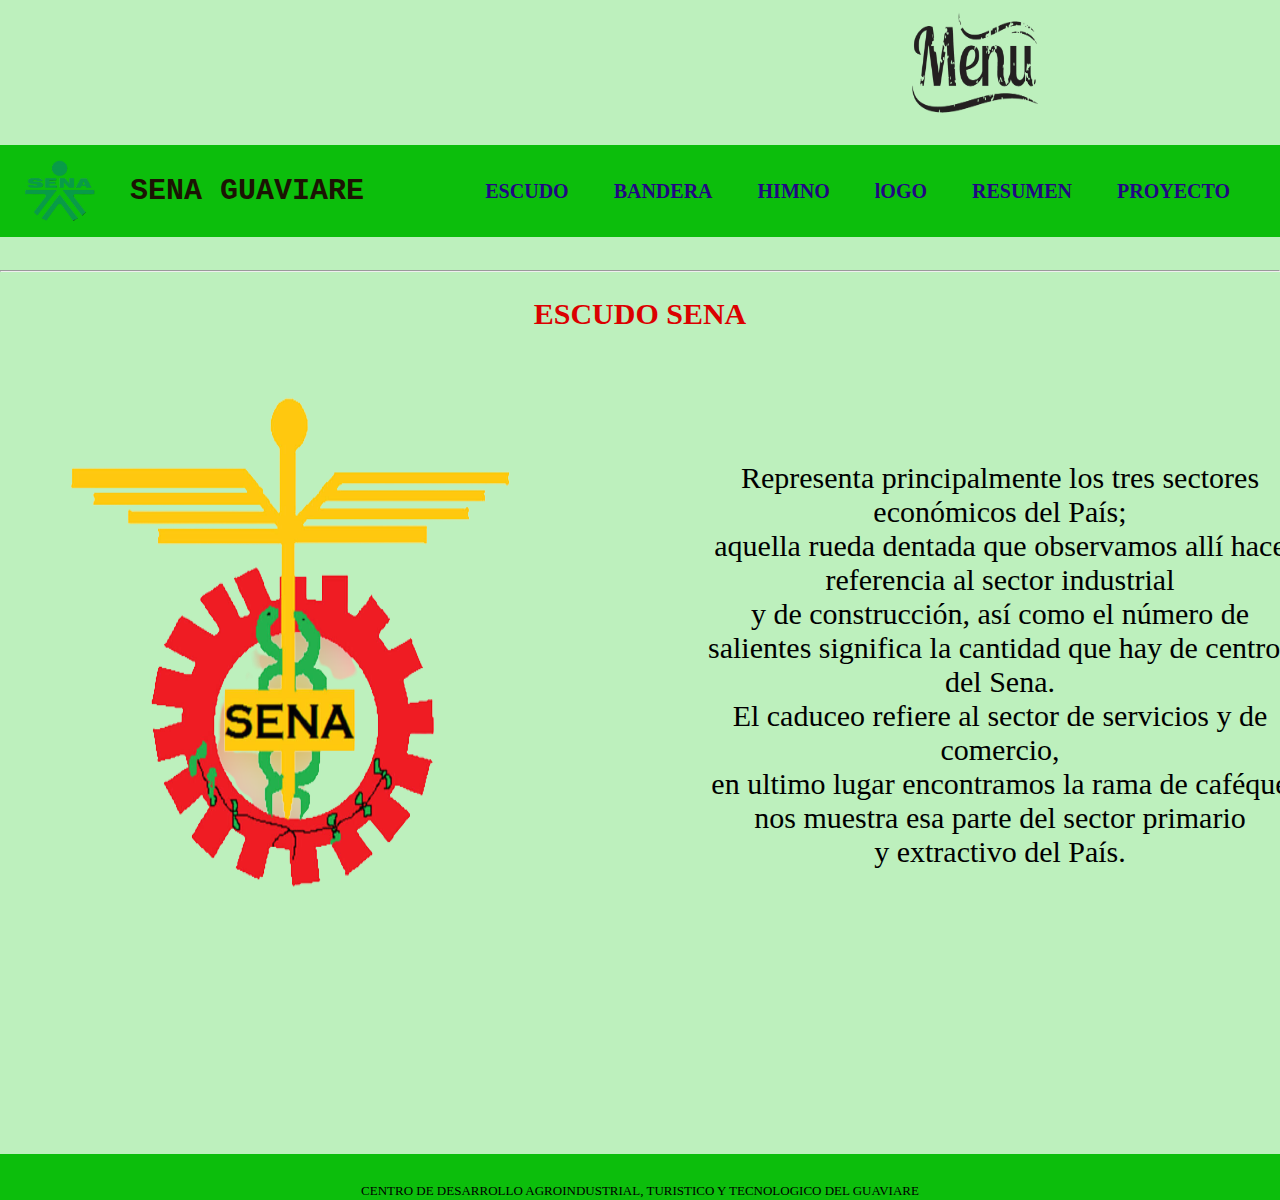
<file: robert proyecto/index.html>
<!DOCTYPE html>
<html lang="es">
<head>
    <meta charset="UTF-8">
    <meta http-equiv="X-UA-Compatible" content="IE=edge">
    <meta name="viewport" content="width=, initial-scale=1.0">
    <title>pagina SENA</title>
    <link rel="stylesheet" href="contenido.css">
   
</head>
<body>
    <div id="men"><a href="menu.html"><img class="menu-nombre" src="img/imagen7.png"></a>

    <link rel="stylesheet" href="contenido.css">
    <link rel="preconnect" href="https://fonts.googleapis.com">
    <link rel="preconnect" href="https://fonts.gstatic.com" crossorigin>
    <link href="https://fonts.googleapis.com/css2?family=Rubik+Storm&family=Rubik+Vinyl&display=swap" rel="stylesheet">
    <header>
        <div class="logo">
            <img src="img/logo-removebg-preview.png">
        <h1 class="logo-nombre">SENA GUAVIARE</h1>
        </div>
        <nav>
            <ul>
                <a href="index.html">ESCUDO</a>
                <a href="bandera.html">BANDERA</a>
                <a href="himno.html">HIMNO</a>
                <a href="logo.html">lOGO</a>
                <a href="resumen.html">RESUMEN</a>
                <A href="proyecto.html">PROYECTO</A>
            </ul>
        </nav>

    </header>
        
    <br>
    <hr>
    <main>
        
          
        
        <center>
        <section class="contenedor sobre escudo">
            <h2 class="escudo">ESCUDO SENA</h2>
            <div class="contenedor-sore-nosotros">
                <img src="img/sena.png" class="imagen">
            <p class="hola">Representa principalmente los tres sectores econ&oacute;micos del Pa&iacute;s; 
                <br>aquella rueda dentada que observamos all&iacute; hace referencia al sector industrial<br> 
                y de construcci&oacute;n,  as&iacute; como el n&uacute;mero de salientes significa la cantidad que hay de centros del Sena.<br>
                El caduceo refiere al sector de servicios y de comercio, 
                <br>en ultimo lugar encontramos la rama de caf&eacute;que nos muestra esa parte del sector primario<br> y extractivo del Pa&iacute;s.</p>
        </center>

            </div>      
            </nav>
            
        </section>   



    </main>

    
    <footer> <br>CENTRO DE DESARROLLO AGROINDUSTRIAL, TURISTICO Y TECNOLOGICO DEL GUAVIARE </footer>
</body>
</html>
</file>
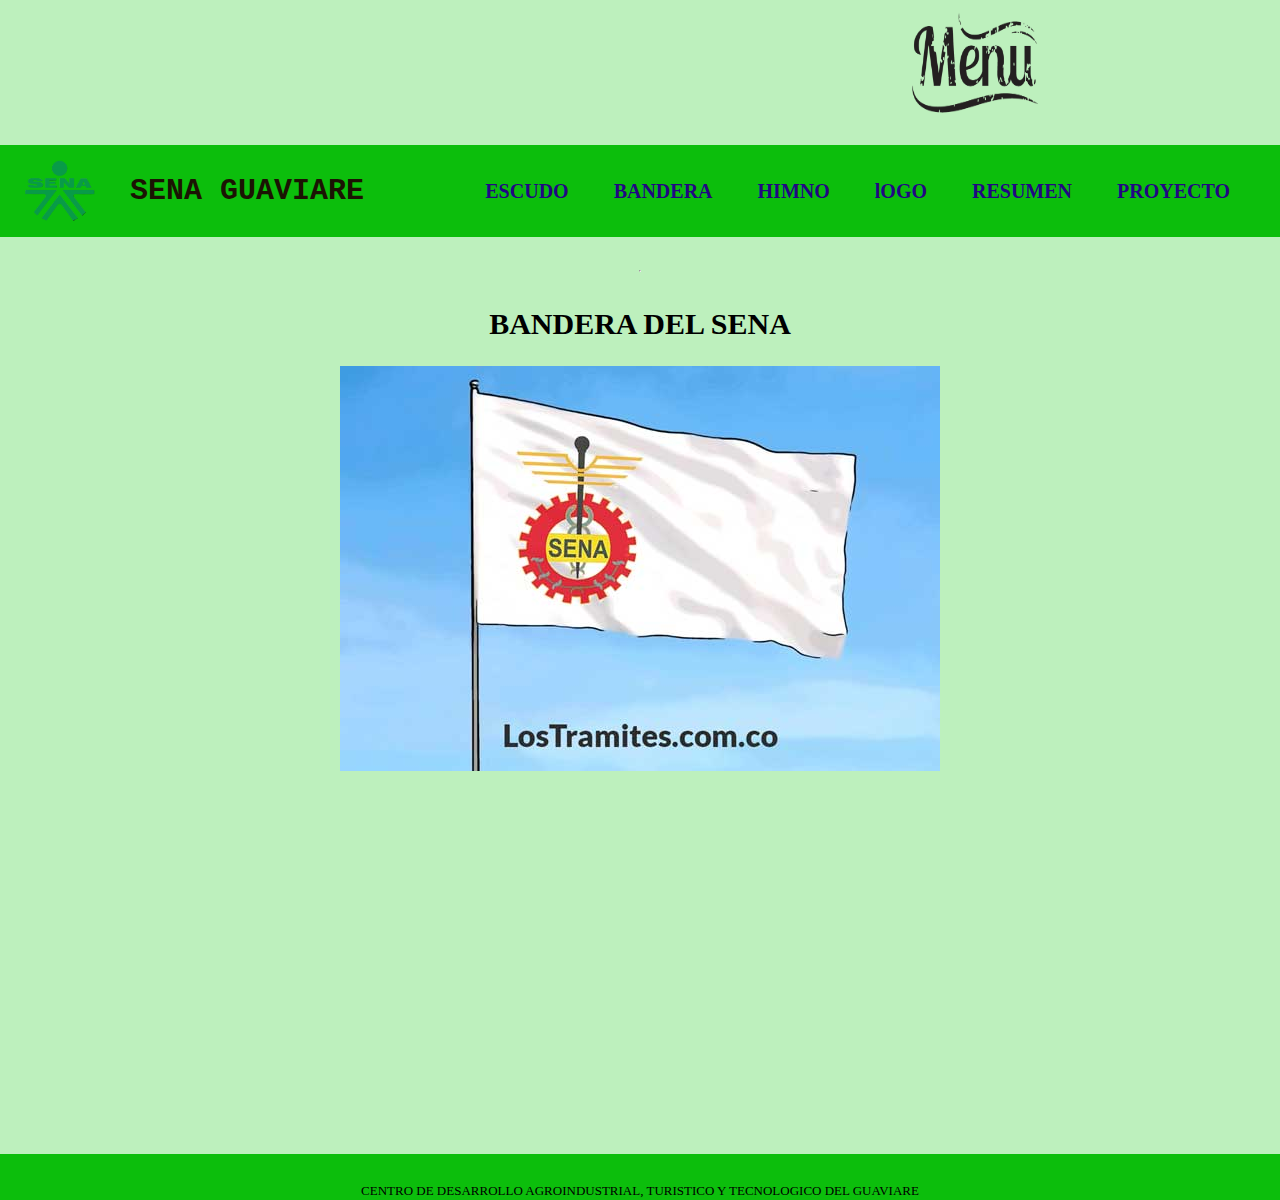
<file: robert proyecto/bandera.html>
<!DOCTYPE html>
<html lang="es">
<head>
    <meta charset="UTF-8">
    <meta http-equiv="X-UA-Compatible" content="IE=edge">
    <meta name="viewport" content="width=, initial-scale=1.0">
    <title>pagina SENA</title>
    <link rel="stylesheet" href="contenido.css">
</head>
<body>
    <div id="men"><a href="menu.html"><img class="menu-nombre" src="img/imagen7.png"></a>
    <link rel="stylesheet" href="contenido.css">
    <link rel="preconnect" href="https://fonts.googleapis.com">
    <link rel="preconnect" href="https://fonts.gstatic.com" crossorigin>
    <link href="https://fonts.googleapis.com/css2?family=Rubik+Storm&family=Rubik+Vinyl&display=swap" rel="stylesheet">
    <header>
        <div class="logo">
            <img src="img/logo-removebg-preview.png">
        <h1 class="logo-nombre">SENA GUAVIARE</h1>
        </div>
        <nav>
            <ul>
                <a href="index.html">ESCUDO</a>
                <a href="bandera.html">BANDERA</a>
                <a href="himno.html">HIMNO</a>
                <a href="logo.html">lOGO</a>
                <a href="resumen.html">RESUMEN</a>
                <A href="proyecto.html">PROYECTO</A>
    </div>         
            </nav>

    </header>
           
    <br>
    <hr>
    <main>
        
          
        
        <center>
        <section class="contenedor sobre bandera">
            <h2 class="bandera">BANDERA DEL SENA</h2>
            <div class="contenedor-sobre-nosotros">
                <img src="img/bandera-del-sena.jpg" class="ban">
        </center>

            </div>      
            </nav>
            
            

    </main>
    <footer> <br> CENTRO DE DESARROLLO AGROINDUSTRIAL, TURISTICO Y TECNOLOGICO DEL GUAVIARE </footer>
</body>
</html>
</file>
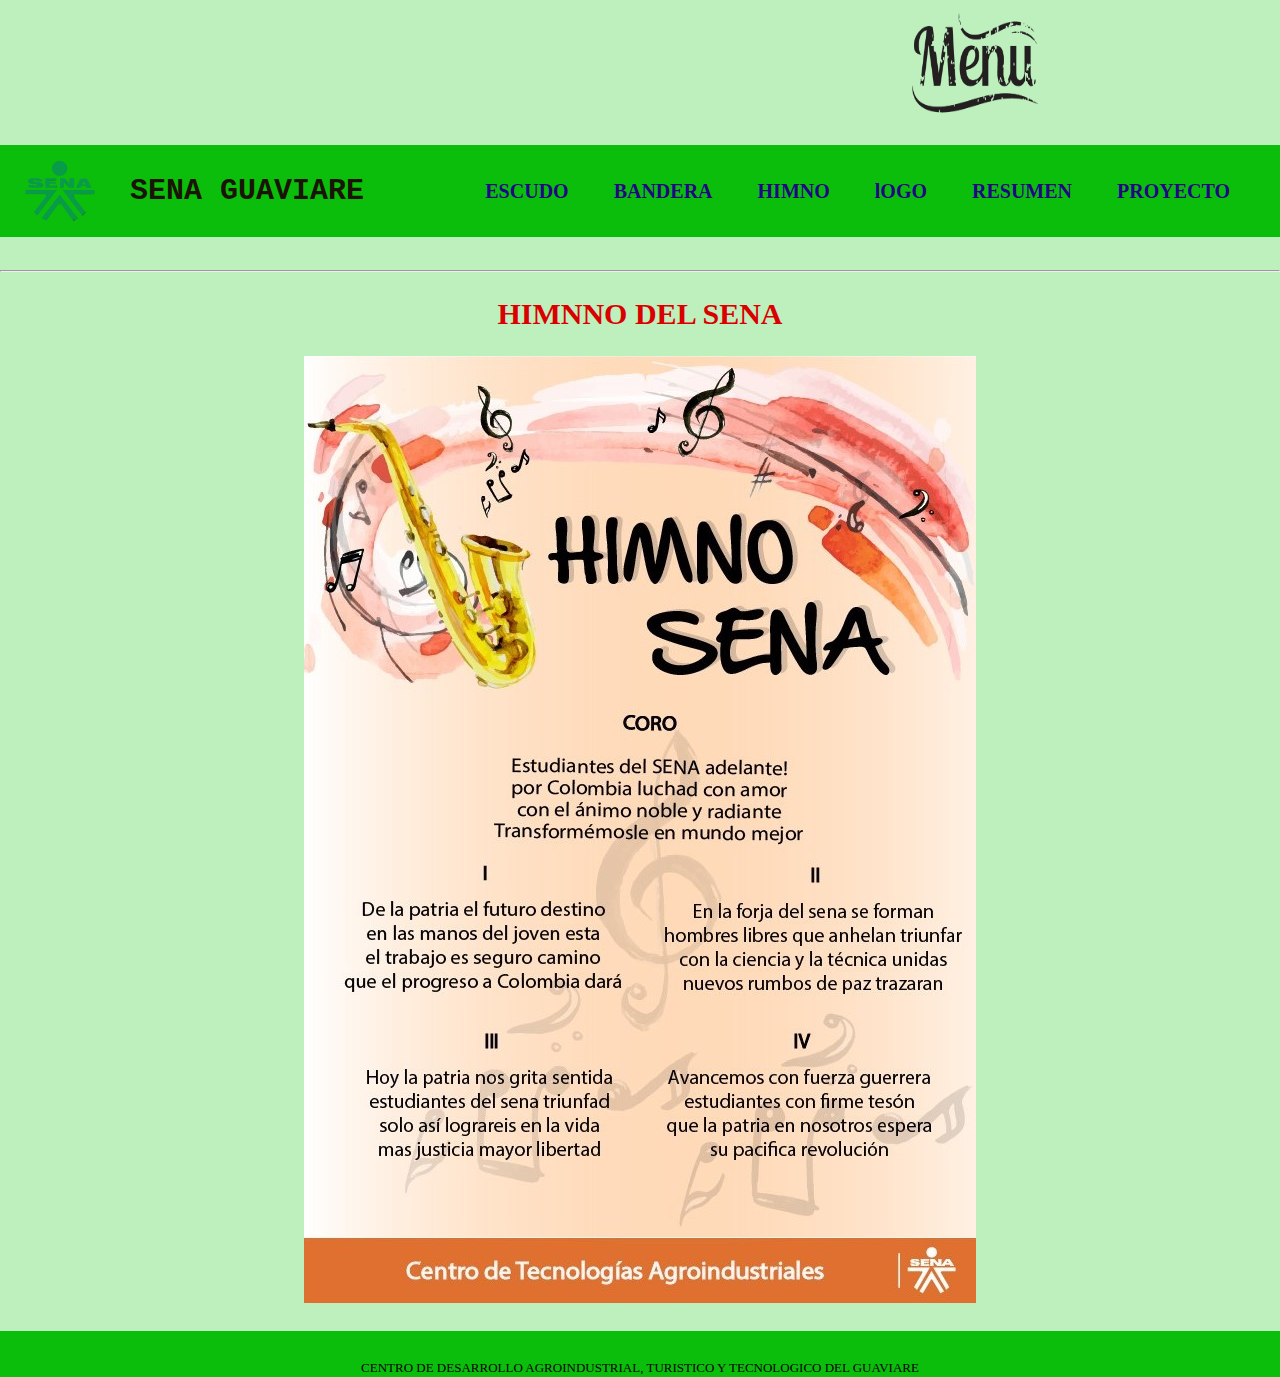
<file: robert proyecto/himno.html>
<!DOCTYPE html>
<html lang="es">
<head>
    <meta charset="UTF-8">
    <meta http-equiv="X-UA-Compatible" content="IE=edge">
    <meta name="viewport" content="width=, initial-scale=1.0">
    <title>pagina SENA</title>
    <link rel="stylesheet" href="contenido.css">
</head>
<body>
    <div id="men"><a href="menu.html"><img class="menu-nombre" src="img/imagen7.png"></a>

    <link rel="stylesheet" href="contenido.css">
    <link rel="preconnect" href="https://fonts.googleapis.com">
    <link rel="preconnect" href="https://fonts.gstatic.com" crossorigin>
    <link href="https://fonts.googleapis.com/css2?family=Rubik+Storm&family=Rubik+Vinyl&display=swap" rel="stylesheet">
    <header>
        <div class="logo">
            <img src="img/logo-removebg-preview.png">
        <h1 class="logo-nombre">SENA GUAVIARE</h1>
        </div>
        <nav>
            <ul>
                <a href="index.html">ESCUDO</a>
                <a href="bandera.html">BANDERA</a>
                <a href="himno.html">HIMNO</a>
                <a href="logo.html">lOGO</a>
                <a href="resumen.html">RESUMEN</a>
                 <A href="proyecto.html">PROYECTO</A>
            </ul>
        </nav>

    </header>
           
    <br>
    <hr>
    <main>
        
          
        
        <center>
        <section class="contenedor sobre sena">
            <h2 class="escudo">HIMNNO DEL SENA</h2>
            <div class="contenedor-sore-nosotros">
                <img src="img/Himno Sena-01.jpg" alt="">

                <iframe class="hello" width="560" height="315" src="https://www.youtube.com/embed/LqPzZSco-Ns" title="YouTube video player" 
                frameborder="0" allow="accelerometer; autoplay; clipboard-write; encrypted-media;
                 gyroscope; picture-in-picture; web-share" allowfullscreen></iframe>
        </center>

            </div>      
            </nav>
            
        

    </main>

    <footer> <br> CENTRO DE DESARROLLO AGROINDUSTRIAL, TURISTICO Y TECNOLOGICO DEL GUAVIARE </footer>
    
</body>
</html>
</file>
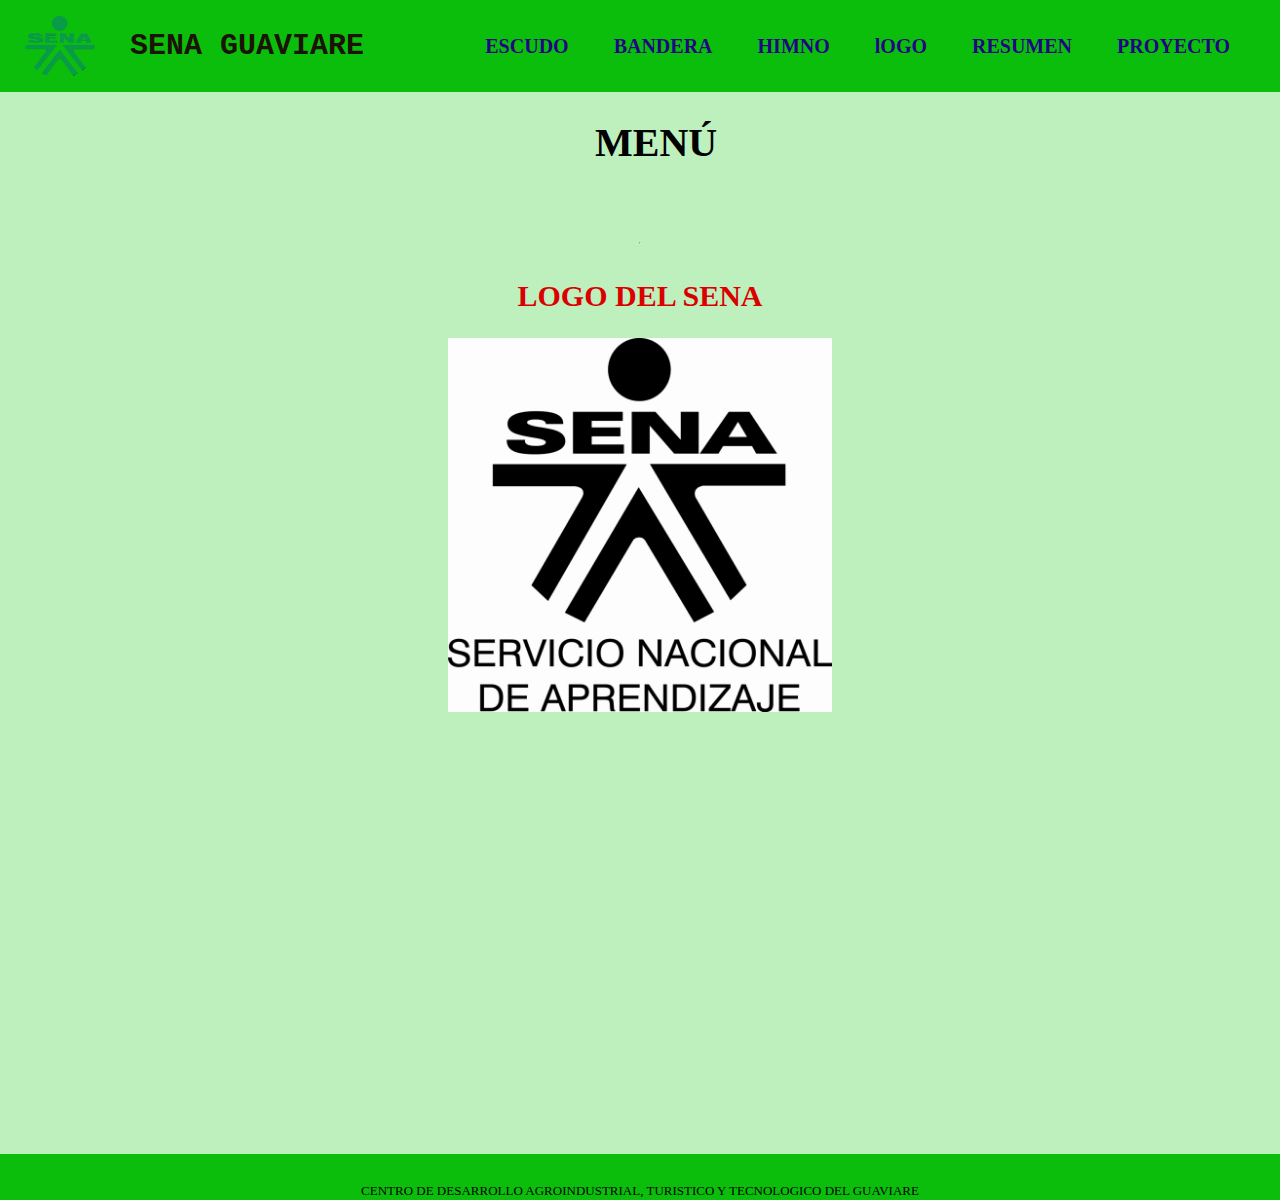
<file: robert proyecto/logo.html>
<!DOCTYPE html>
<html lang="es">
<head>
    <meta charset="UTF-8">
    <meta http-equiv="X-UA-Compatible" content="IE=edge">
    <meta name="viewport" content="width=, initial-scale=1.0">
    <title>pagina SENA</title>
    <link rel="stylesheet" href="contenido.css">
</head>
<body>
    <link rel="stylesheet" href="contenido.css">
    <link rel="preconnect" href="https://fonts.googleapis.com">
    <link rel="preconnect" href="https://fonts.gstatic.com" crossorigin>
    <link href="https://fonts.googleapis.com/css2?family=Rubik+Storm&family=Rubik+Vinyl&display=swap" rel="stylesheet">
    <header>
        <div class="logo">
            <img src="img/logo-removebg-preview.png">
        <h1 class="logo-nombre">SENA GUAVIARE</h1>
        </div>
        <nav>
            <ul>
                <a href="index.html">ESCUDO</a>
                <a href="bandera.html">BANDERA</a>
                <a href="himno.html">HIMNO</a>
                <a href="logo.html">lOGO</a>
                <a href="resumen.html">RESUMEN</a>
                 <A href="proyecto.html">PROYECTO</A>
            </ul>
            </nav>

    </header>
            <center>
            <div class="menu"><h1>MEN&Uacute;</h1>
            </div>
            </center>
    <br>
    <hr>
    
    <main>
        <center>
            <h2 class="escudo">LOGO DEL SENA</h2>
            <div class="contenedor-sobre-nosotros">
                <img src="img/imagen-SENA (1).jpg" class="log" width="60%">
        </center>

            </div>      
            </nav>
    </main>        
    
    <footer> <br> CENTRO DE DESARROLLO AGROINDUSTRIAL, TURISTICO Y TECNOLOGICO DEL GUAVIARE </footer>
</body>
</html>
</file>
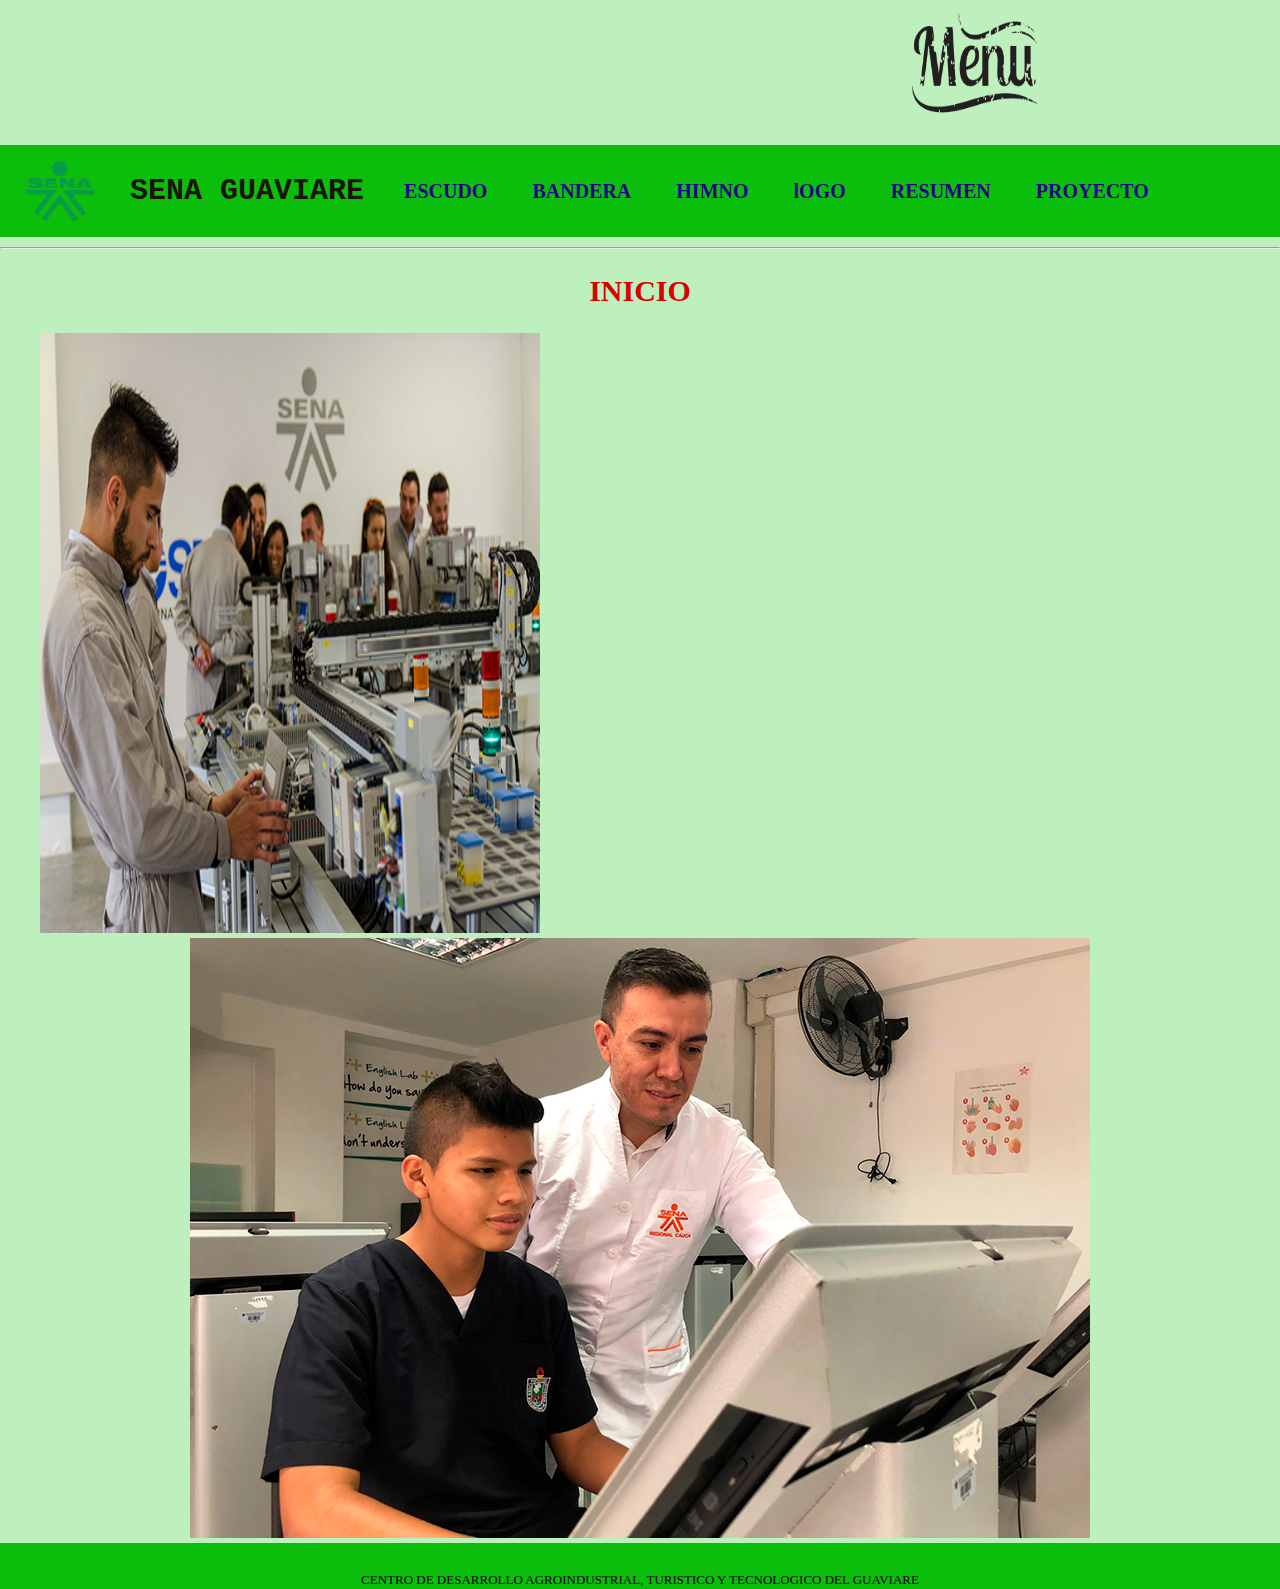
<file: robert proyecto/menu.html>
<!DOCTYPE html>
<html lang="es">
<head>
    <meta charset="UTF-8">
    <meta http-equiv="X-UA-Compatible" content="IE=edge">
    <meta name="viewport" content="width=, initial-scale=1.0">
    <title>INDUCCION SENA</title>
    <link rel="stylesheet" href="contenido.css">
   
</head>
<body>
    <div id="men"><a href="menu.html"><img class="menu-nombre" src="img/imagen7.png"></a>
    <link rel="stylesheet" href="contenido.css">
    <link rel="preconnect" href="https://fonts.googleapis.com">
    <link rel="preconnect" href="https://fonts.gstatic.com" crossorigin>
    <link href="https://fonts.googleapis.com/css2?family=Rubik+Storm&family=Rubik+Vinyl&display=swap" rel="stylesheet">
    <header>
        <div class="logo">
            <img src="img/logo-removebg-preview.png">
        <h1 class="logo-nombre">SENA GUAVIARE</h1>

        <nav>
            <ul>
                <a href="index.html">ESCUDO</a>
                <a href="bandera.html">BANDERA</a>
                <a href="himno.html">HIMNO</a>
                <a href="logo.html">lOGO</a>
                <a href="resumen.html">RESUMEN</a>
                <A href="proyecto.html">PROYECTO</A>
    </div>
            </ul>
        </nav>

    </header>

    <hr>
    <main>
        
          
        
        <center>
        <section class="contenedor sobre escudo">
            <h2 class="escudo">INICIO</h2>
            <div class="contenedor-sore-nosotros">
                <img src="img/imagen5.jpg" class="imagen">
                <img src="img/imagen6.png" class="imagin">
        </center>

            </div>      
            </nav>
            
        </section>   



    </main>

    
    <footer> <br>CENTRO DE DESARROLLO AGROINDUSTRIAL, TURISTICO Y TECNOLOGICO DEL GUAVIARE </footer>
</body>
</html>
</file>
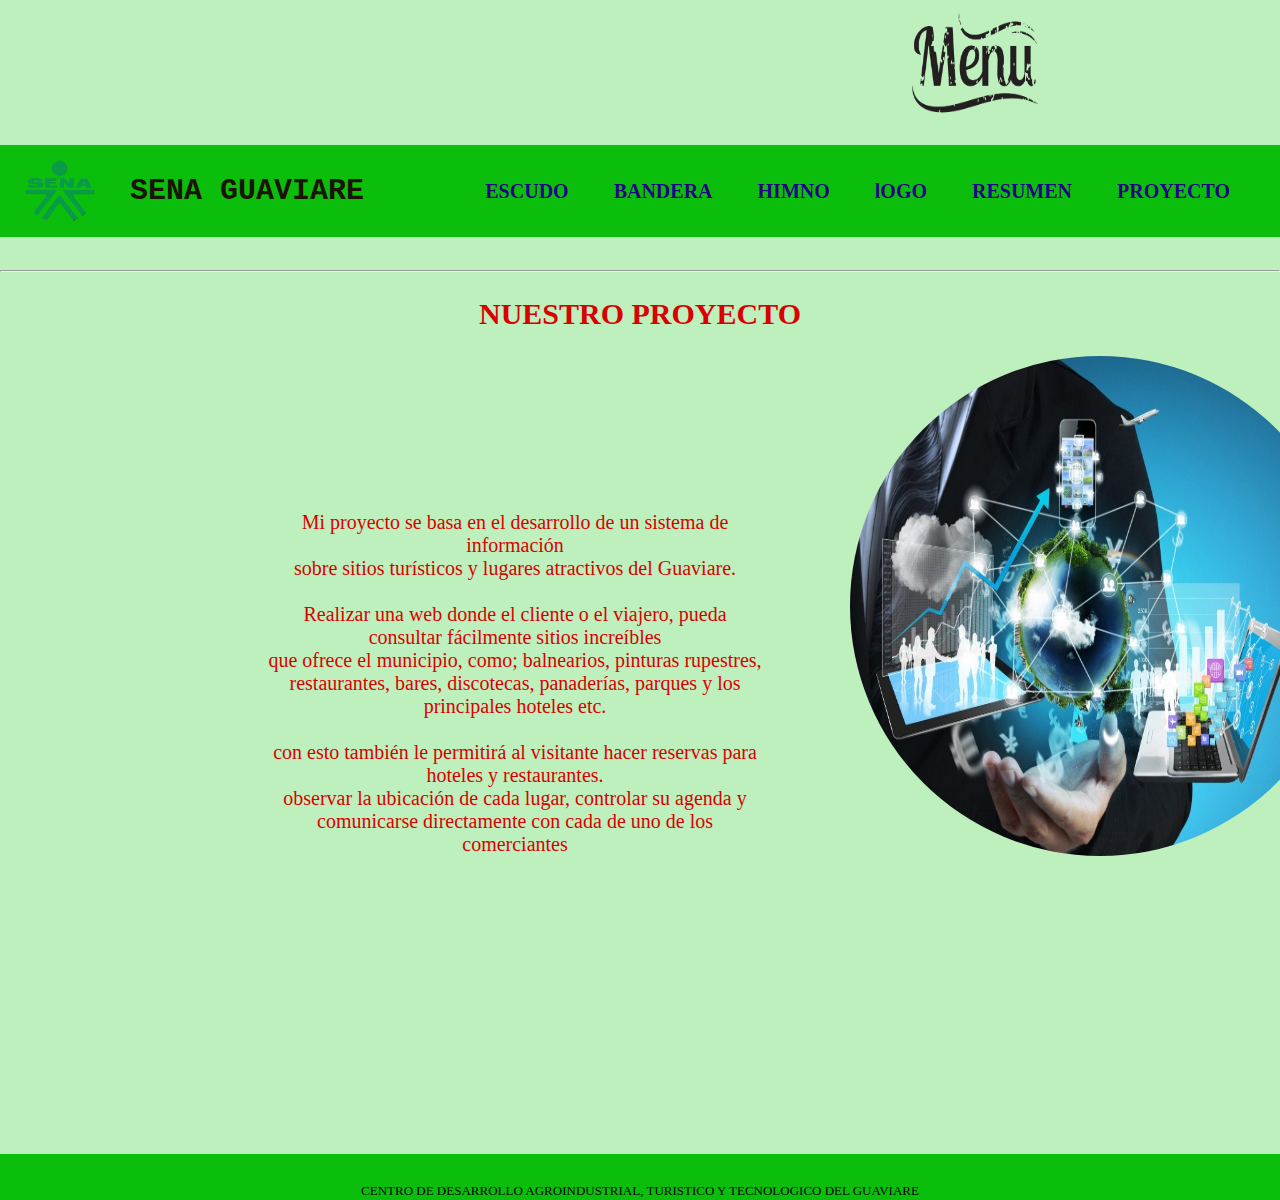
<file: robert proyecto/proyecto.html>
<!DOCTYPE html>
<html lang="es">
<head>
    <meta charset="UTF-8">
    <meta http-equiv="X-UA-Compatible" content="IE=edge">
    <meta name="viewport" content="width=, initial-scale=1.0">
    <title>pagina SENA</title>
    <link rel="stylesheet" href="contenido.css">
</head>
<body>
    <div id="men"><a href="menu.html"><img class="menu-nombre" src="img/imagen7.png"></a>
        
    <link rel="stylesheet" href="contenido.css">
    <link rel="preconnect" href="https://fonts.googleapis.com">
    <link rel="preconnect" href="https://fonts.gstatic.com" crossorigin>
    <link href="https://fonts.googleapis.com/css2?family=Rubik+Storm&family=Rubik+Vinyl&display=swap" rel="stylesheet">
    <header>
        <div class="logo">
            <img src="img/logo-removebg-preview.png">
        <h1 class="logo-nombre">SENA GUAVIARE</h1>
        </div>
        <nav>
            <ul>
                <a href="index.html">ESCUDO</a>
                <a href="bandera.html">BANDERA</a>
                <a href="himno.html">HIMNO</a>
                <a href="logo.html">lOGO</a>
                <a href="resumen.html">RESUMEN</a>
                 <A href="proyecto.html">PROYECTO</A>
            </ul>
        </nav>

    </header>

    <br>
    <hr>
    <main>
        
          
        
        <center>
        <section class="contenedor sobre escudo">
            <h2 class="escudo">NUESTRO PROYECTO</h2>
            <div class="contenedor-sore-nosotros">
                <img src="img/telecomunicaciones.jpg" class="imgRedonda">
                <p class="hola-proyecto">Mi proyecto se basa en el desarrollo de un sistema de informaci&oacute;n<br> sobre sitios tur&iacute;sticos y lugares atractivos del Guaviare.<br><br>
                     Realizar una web donde el cliente o el viajero, pueda consultar f&aacute;cilmente sitios incre&iacute;bles<br>
                      que ofrece el municipio, como; balnearios, pinturas rupestres, restaurantes, bares, discotecas, panader&iacute;as, parques y los principales hoteles etc.<br><br> 
                    con esto tambi&eacute;n le permitir&aacute; al visitante hacer reservas para hoteles y restaurantes.<br>observar la ubicaci&oacute;n de cada lugar, controlar su agenda y comunicarse directamente con cada de uno de los comerciantes </p>
        </center>

            </div>      
            </nav>
            
            



    </main>
    <footer> <br> CENTRO DE DESARROLLO AGROINDUSTRIAL, TURISTICO Y TECNOLOGICO DEL GUAVIARE </footer>
</body>
</html>
</file>
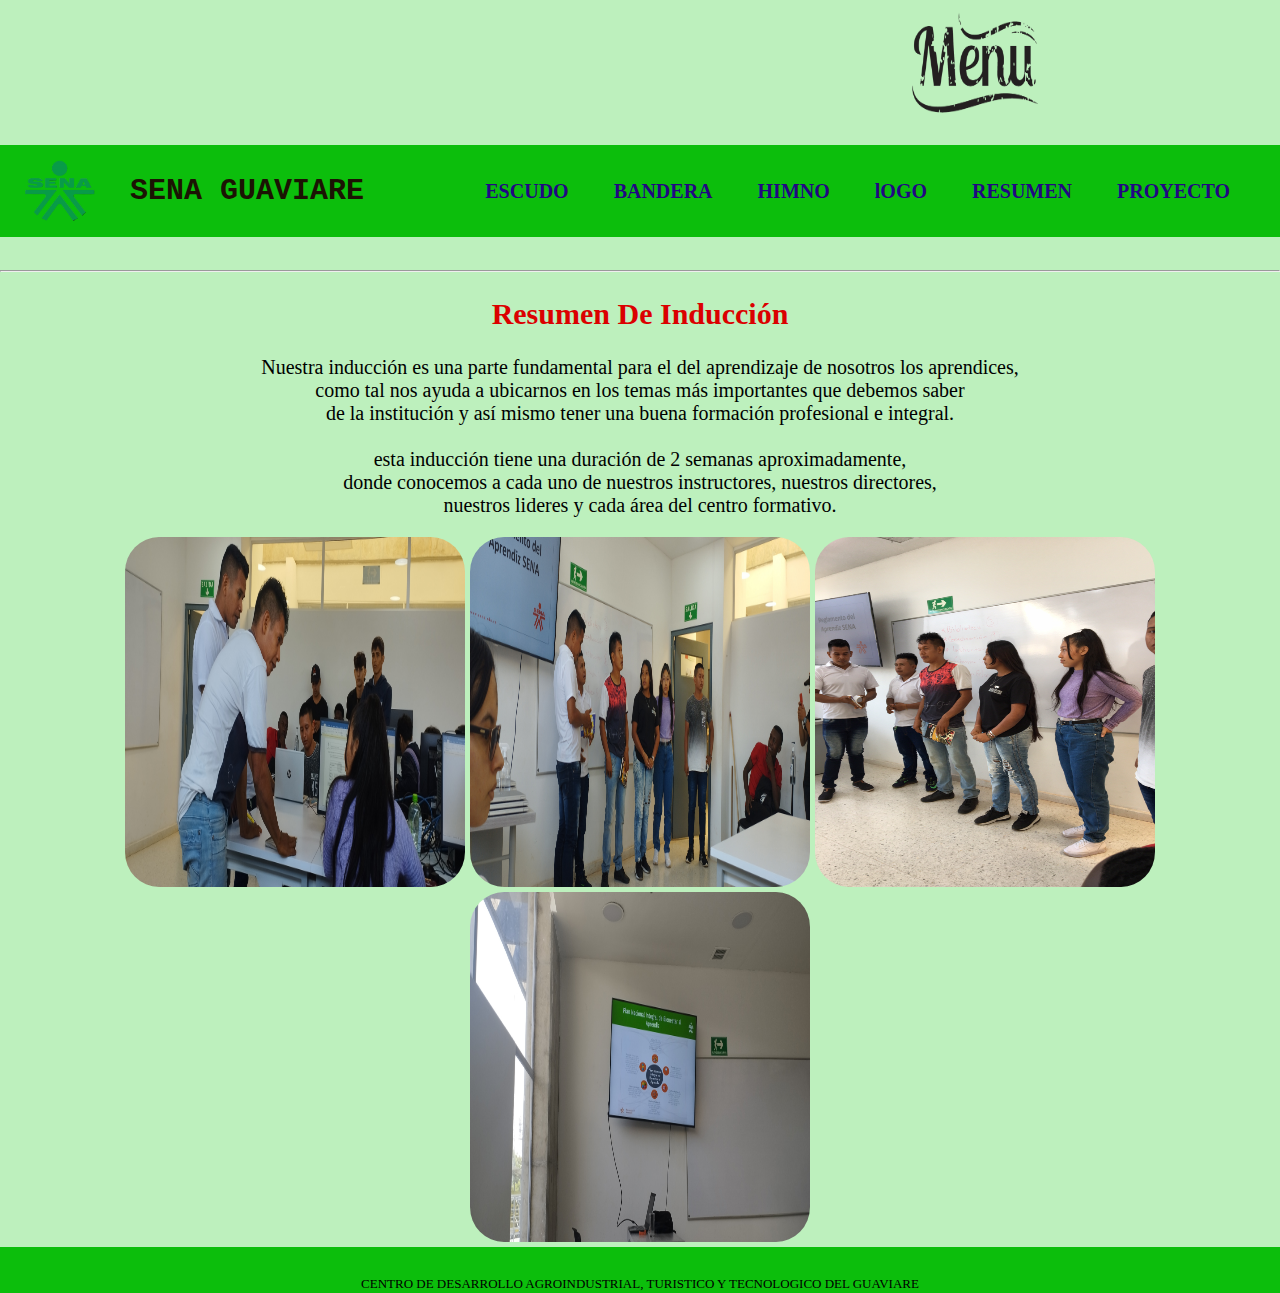
<file: robert proyecto/resumen.html>
<!DOCTYPE html>
<html lang="es">
<head>
    <meta charset="UTF-8">
    <meta http-equiv="X-UA-Compatible" content="IE=edge">
    <meta name="viewport" content="width=, initial-scale=1.0">
    <title>pagina SENA</title>
    <link rel="stylesheet" href="contenido.css">
</head>
<body>
    <div id="men"><a href="menu.html"><img class="menu-nombre" src="img/imagen7.png"></a>

    <link rel="stylesheet" href="contenido.css">
    <link rel="preconnect" href="https://fonts.googleapis.com">
    <link rel="preconnect" href="https://fonts.gstatic.com" crossorigin>
    <link href="https://fonts.googleapis.com/css2?family=Rubik+Storm&family=Rubik+Vinyl&display=swap" rel="stylesheet">
    <header>
        <div class="logo">
            <img src="img/logo-removebg-preview.png">
        <h1 class="logo-nombre">SENA GUAVIARE</h1>
        </div>
        <nav>
            <ul>
                <a href="index.html">ESCUDO</a>
                <a href="bandera.html">BANDERA</a>
                <a href="himno.html">HIMNO</a>
                <a href="logo.html">lOGO</a>
                <a href="resumen.html">RESUMEN</a>
                 <A href="proyecto.html">PROYECTO</A>
            </ul>
            </nav>

    </header>
         
    <br>
    <hr>
    <main>
        
          
        
        <center>
        <section class="contenedor sobre INDUCCION">
            <h2 class="escudo">Resumen De Inducci&oacute;n</h2>
            <div class="contenedor-sore-nosotros">
                <P>Nuestra inducci&oacute;n es una parte fundamental para el
                    del aprendizaje de nosotros los aprendices,<br> como tal
                    nos ayuda a ubicarnos en los temas m&aacute;s importantes que debemos saber <br> de la instituci&oacute;n
                    y as&iacute; mismo tener una buena formaci&oacute;n profesional e integral. <br><br>esta inducci&oacute;n tiene una duraci&oacute;n de 2 semanas aproximadamente,<br>
                    donde conocemos a cada uno de nuestros instructores, nuestros directores,<br> nuestros lideres y cada &aacute;rea del centro formativo.</P>
            <div class="img-efects">
                <img class="imagen-1" src="img/img1.jpeg" alt="">
            
                <img class="imagen-2" src="img/img2.jpeg" alt="">
            
                <img class="imagen-3" src="img/img3.jpeg" alt="">
        
                <img class="imagen-4" src="img/img4.jpeg" alt="">
           
            </div>
            

        </center>

            </div>      
        </nav>


    </main>
    <footer> <br> CENTRO DE DESARROLLO AGROINDUSTRIAL, TURISTICO Y TECNOLOGICO DEL GUAVIARE </footer>
</body>
</html>
</file>
<file: robert proyecto/contenido.css>
html{
    height: 100%;
}

body {
    background-color: #bdf0bd;
    font-family: 'Rubik 80s Fade', cursive;
    font-size: 20px;
    margin: 0;
    height: 1200px;
    display: flex;
    flex-direction: column;
    min-height: 100%;
}

a{
    text-decoration: none;
    color: #210683;
}
header {
    display: flex;
    height: 72px;
    background-color: #0cbe0c;
    justify-content: space-between;
    align-items: center;
    padding: 10px;
}

.logo {
    display: flex;
    align-items: center;
}

.logo-nombre{
    font-family: 'Bungee Shade', cursive;

}

.logo img{
    width: 100px;
    height: 70px;
    margin-right: 20px;

}

nav a {
    font-weight: 600;
    padding-right: 40px;

}

nav a:hover{
    color: aliceblue;
}

.logo-nombre {
    color: rgb(27, 19, 3);
    font-family: 'Courier New', Courier, monospace;
    font-size: 30px;

}

.escudo:hover{
    color: #0cbe0c;
}

.contenedor-sobre-nosotros{
    width: 50%;

}
.ban:hover{
    border-radius: 50%;
    -webkit-border-radius: 20%;
    box-shadow: 0px 0px 15px 15px #ec731e;
    -webkit-box-shadow: 0px 0px 15px 15px #ec731e;
    transform: rotate(360deg);
    -webkit-transform: rotate(360deg);
}
  
.log:hover{
    border-radius: 50%;
    -webkit-border-radius: 20%;
    box-shadow: 0px 0px 15px 15px #ec731e;
    -webkit-box-shadow: 0px 0px 15px 15px #ec731e;
    transform: rotate(360deg);
    -webkit-transform: rotate(360deg);
}
.img {
    width: 350px;
    height: 390px;
   
    
}


.menu {
    font-family: 'Alfa Slab One', cursive;
    margin-top: 0%;
    height: 90px;
    width: 90px;
}

.imgRedonda{
    width: 500px;
    height: 500px;
    border-radius: 50%;
    margin-left: 850px;

}

.hola{
    margin-top: -500px;
    margin-left: 700px;
    font-size: 30px;
    font-family: font-family: 'Rampart One', cursive;;
    color: black;
    width: 600px;
    height: 100px;
    border-right: 5px;    
}

.escudo{
    color: rgb(219, 0, 0);
}
.imagen{
    margin-right: 700px;
    width: 500px;
    height: 600px;
}

.imagen:hover {
    border-radius: 50%;
    -webkit-border-radius: 30%;
    box-shadow: 0px 0px 15px 15px #ec731e;
    -webkit-box-shadow: 0px 0px 15px 15px #ec731e;
    transform: rotate(360deg);
    -webkit-transform: rotate(360deg);
}
footer{
    font-family: 'Mate SC', serif;
    font-size: 13px;
    height: 20px;
    background-color: #0cbe0c;
    bottom: 0;
    padding: 1em 0;
    margin-top: auto;
    text-align: center;

}

.hello {
    width: 300px;
    height: 300px;
    margin-left: 1100px;
    margin-top: -800px;
    padding: 100px;
}

.imagen-1 {
    width: 340px;
    height: 350px;
    border-radius: 10%;
    
}

.imagen-2 {
    width: 340px;
    height: 350px;
    border-radius: 10%;
 
}

.imagen-3 {
    width: 340px;
    height: 350px;
    border-radius: 10%;
 

}

.imagen-4 {
    width: 340px;
    height: 350px;
    border-radius: 10%;

}

.imagen-1:hover {
    border-radius: 50%;
    -webkit-border-radius: 50%;
    box-shadow: 0px 0px 15px 15px #ec731e;
    -webkit-box-shadow: 0px 0px 15px 15px #ec731e;
    transform: rotate(360deg);
    -webkit-transform: rotate(360deg);
}

.imagen-2:hover {
    border-radius: 0%;
    -webkit-border-radius: 50%;
    box-shadow: 0px 0px 15px 15px #ec731e;
    -webkit-box-shadow: 0px 0px 15px 15px #ec731e;
    transform: rotate(360deg);
    -webkit-transform: rotate(360deg);
}

.imagen-3:hover {
    border-radius: 0%;
    -webkit-border-radius: 50%;
    box-shadow: 0px 0px 15px 15px #ec731e;
    -webkit-box-shadow: 0px 0px 15px 15px #ec731e;
    transform: rotate(360deg);
    -webkit-transform: rotate(360deg);
}

.imagen-4:hover {
    border-radius: 50%;
    -webkit-border-radius: 50%;
    box-shadow: 0px 0px 15px 15px #ec731e;
    -webkit-box-shadow: 0px 0px 15px 15px #ec731e;
    transform: rotate(360deg);
    -webkit-transform: rotate(360deg);
}

.hola-proyecto{
    margin-right: 250px;
    margin-top: -350px;
    width: 500px;
    height: 400px;

}

.menu-nombre{
    height: 150px;
    width: 150px;
    margin-left: 900px;
    margin-top: -10px;

}
</file>
